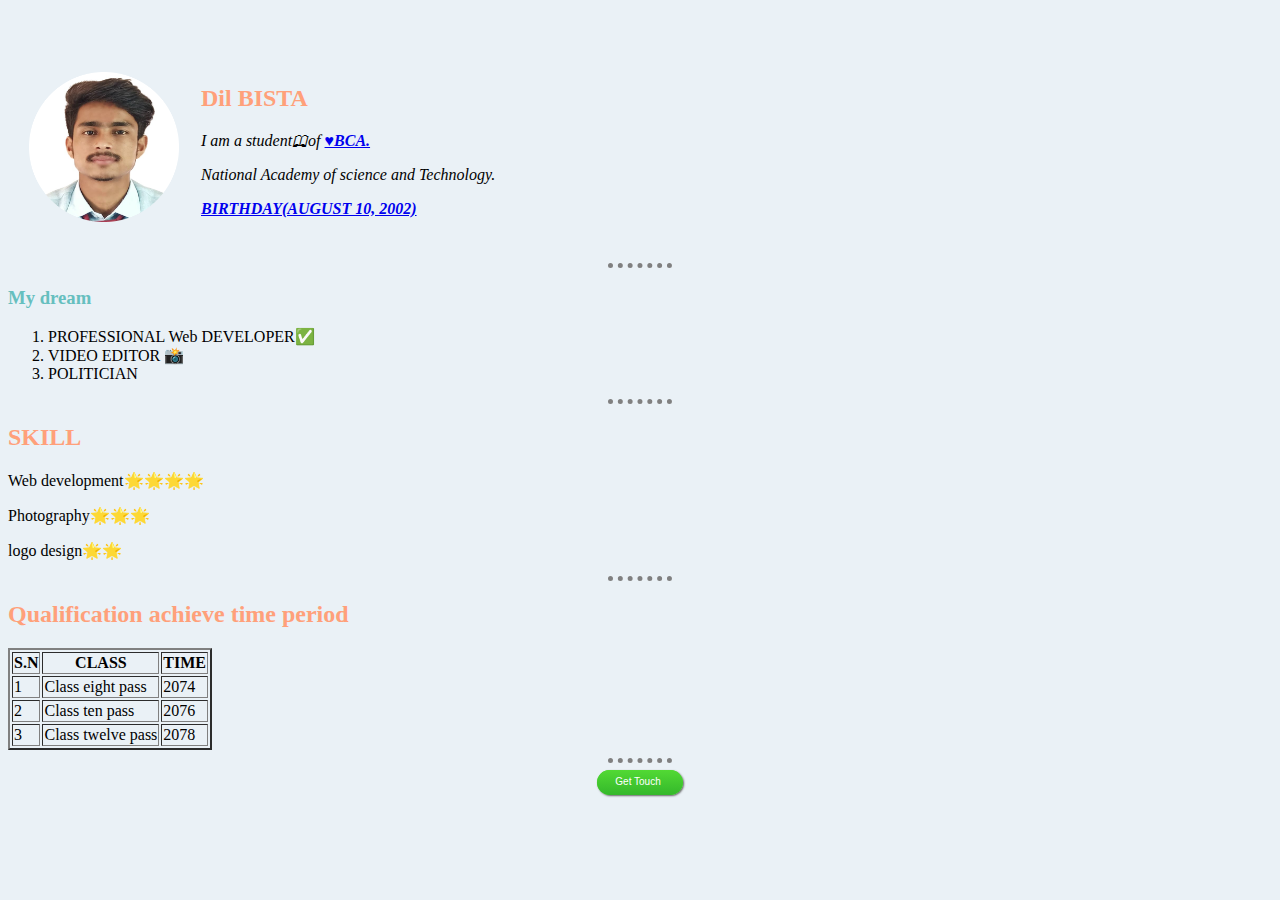
<file: index.html>
<!DOCTYPE html>
    <html lang="en">
    <head> 
        <meta charset="UTF-8">
        <meta http-equiv="X-UA-Compatible" content="IE=edge">
        <meta name="viewport" content="width=device-width, initial-scale=1.0">
        <title>♥dil bista</title>
        <link rel="stylesheet" href="css/css/style.css">
        
    
    </head>
    <body>
        <b>


            <br>



            <br>
        </b>
        <table cellspacing="20">
            <tr>
            <td><img src="image/dil.png" alt="dil profile picture" height="150" width="150"></td>
            
    <td><H2>Dil BISTA</H2>
       <p> <Em>I am a student🕮of <strong><a href="green"> ♥BCA.</a></strong></Em></p>
       <p><Em> National Academy of science and Technology.</Em> </p>
        <P><Em><STrong><a href="blue">BIRTHDAY(AUGUST 10, 2002)</a></p> </STrong></Em></td>
    
    </tr>
        </table>
    <HR>
    <H3>My dream</H3>
    <OL>
    <LI>PROFESSIONAL Web DEVELOPER✅</LI>
    <LI> VIDEO EDITOR 📸</LI>
    <LI>POLITICIAN</LI>
    </ol>
    <hr>   
    <H2>SKILL</H2>
    Web development🌟🌟🌟🌟
    <P>Photography🌟🌟🌟</P>
    <p>logo design🌟🌟</p>
    <hr>
    <h2>Qualification achieve time period</h2>
    <table border="2"
        <tr>
            <th>S.N</th>
            <th>CLASS</th>
            <th>TIME</th>
        </tr>
    </thead>
    <tbody>
        <tr>
            <td>1</td>
        <td>Class eight pass</td>
        <td>2074</td>
        </tr>
        <tr>
            <td>2</td>
        <td>Class ten pass</td>
            <td>2076</td>
        </tr>
    <tr>
        <td>3</td>
        <td> Class twelve pass</td>
        <td>2078</td>
    </tr>
    </tbody>
    </table>
    <HR>

 <center>
<A class="btn" href="Contect_ me.HTML">Get Touch</A>


</div>
</body>
</html>
</file>
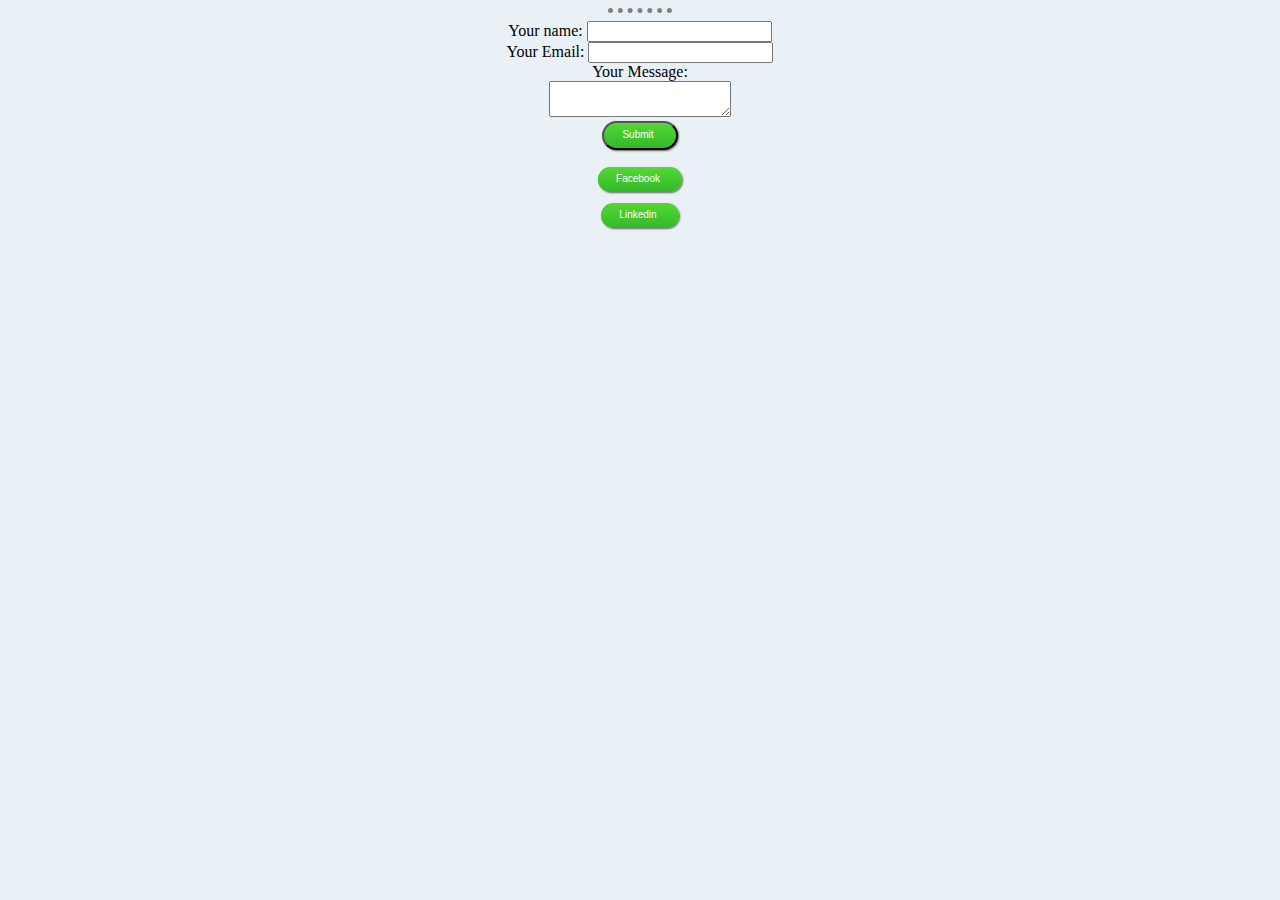
<file: Contect_ me.HTML>
<!DOCTYPE html>
<html lang="en">
<head>
    <meta charset="UTF-8">
    <meta http-equiv="X-UA-Compatible" content="IE=edge">
    <meta name="viewport" content="width=, initial-scale=1.0">
    <title>my hobby</title> 
    <link rel="stylesheet" href="css/css/style.css">
</head>
<body> <center>
    <hr>
<form action="bistadil3@gmail.com" method="post"enctype="text/plain">
    <label>Your name:</label>
    <input type="text"name="Yourname"value=""><br>
    <label>Your Email:</label>
    <input type="email" name="Youremail" value=""><br>
    <label> Your Message:</label><br>
    <TEXtarea> </TEXtarea><br>
    <input class="btn" type="submit"name="">
<div class="bottom-section">
    <br>
<a class="btn" href="https://www.facebook.com/dil.bista.1293">Facebook</a>
<br>
<br>
<a class="btn" href="https://www.linkedin.com/in/dil-bista-177153261/">Linkedin</a>
</div>
    </center>

</form>
</body>
</html>
</file>
<file: css/css/style.css>
body {
    background-color:#eaf1f6;

}

h2{
    color:lightsalmon;

}
h3{
    color: #66BFBF;
}


h4{
    color:deeppink;
}

hr {
border-style:none ;
border-top-style: dotted;
border-color:grey ;
border-width:5PX ;
width: 5%;
}
.btn{
    background: #3498db;
    background-image: -webkit-linear-gradient(top, #3498db, #2980b9);
    background-image: -moz-linear-gradient(top, #3498db, #2980b9);
    background-image: -ms-linear-gradient(top, #3498db, #2980b9);
    background-image: -o-linear-gradient(top, #3498db, #2980b9);
    background-image: linear-gradient(to bottom, #3498db, #2980b9);
    -webkit-border-radius: 28;
    -moz-border-radius: 28;
    border-radius: 28px;
    font-family: Arial;
    color: #d9d9d9;
    font-size: 19px;
    padding: 10px 20px 10px 20px;
    text-decoration: none;
  }
  
  .btn:hover {
    background: #3cb0fd;
    background-image: -webkit-linear-gradient(top, #3cb0fd, #3498db);
    background-image: -moz-linear-gradient(top, #3cb0fd, #3498db);
    background-image: -ms-linear-gradient(top, #3cb0fd, #3498db);
    background-image: -o-linear-gradient(top, #3cb0fd, #3498db);
    background-image: linear-gradient(to bottom, #3cb0fd, #3498db);
    text-decoration: none;
  }
  .btn {
    background: #00ed3b;
    background-image: -webkit-linear-gradient(top, #00ed3b, #1ecc21);
    background-image: -moz-linear-gradient(top, #00ed3b, #1ecc21);
    background-image: -ms-linear-gradient(top, #00ed3b, #1ecc21);
    background-image: -o-linear-gradient(top, #00ed3b, #1ecc21);
    background-image: linear-gradient(to bottom, #00ed3b, #1ecc21);
    -webkit-border-radius: 28;
    -moz-border-radius: 28;
    border-radius: 28px;
    -webkit-box-shadow: 0px 1px 1px #ffa6a6;
    -moz-box-shadow: 0px 1px 1px #ffa6a6;
    box-shadow: 0px 1px 1px #ffa6a6;
    font-family: Courier New;
    color: #ffdbfb;
    font-size: 20px;
    padding: 1px;
    text-decoration: none;
  }
  
  .btn:hover {
    background: #2600cf;
    background-image: -webkit-linear-gradient(top, #2600cf, #4a34d9);
    background-image: -moz-linear-gradient(top, #2600cf, #4a34d9);
    background-image: -ms-linear-gradient(top, #2600cf, #4a34d9);
    background-image: -o-linear-gradient(top, #2600cf, #4a34d9);
    background-image: linear-gradient(to bottom, #2600cf, #4a34d9);
    text-decoration: none;
  }.btn {
    background: #52d934;
    background-image: -webkit-linear-gradient(top, #52d934, #34b82b);
    background-image: -moz-linear-gradient(top, #52d934, #34b82b);
    background-image: -ms-linear-gradient(top, #52d934, #34b82b);
    background-image: -o-linear-gradient(top, #52d934, #34b82b);
    background-image: linear-gradient(to bottom, #52d934, #34b82b);
    -webkit-border-radius: 41;
    -moz-border-radius: 41;
    border-radius: 41px;
    -webkit-box-shadow: 1px 1px 2px #666666;
    -moz-box-shadow: 1px 1px 2px #666666;
    box-shadow: 1px 1px 2px #666666;
    font-family: Arial;
    color: #ffffff;
    font-size: 10px;
    padding: 6px 22px 8px 18px;
    text-decoration: none;
  }
  
  .btn:hover {
    background: #3cfc5f;
    background-image: -webkit-linear-gradient(top, #3cfc5f, #3498db);
    background-image: -moz-linear-gradient(top, #3cfc5f, #3498db);
    background-image: -ms-linear-gradient(top, #3cfc5f, #3498db);
    background-image: -o-linear-gradient(top, #3cfc5f, #3498db);
    background-image: linear-gradient(to bottom, #3cfc5f, #3498db);
    text-decoration: none;
  }
  
  
 b{
  background-color:yellow;
 }
</file>
